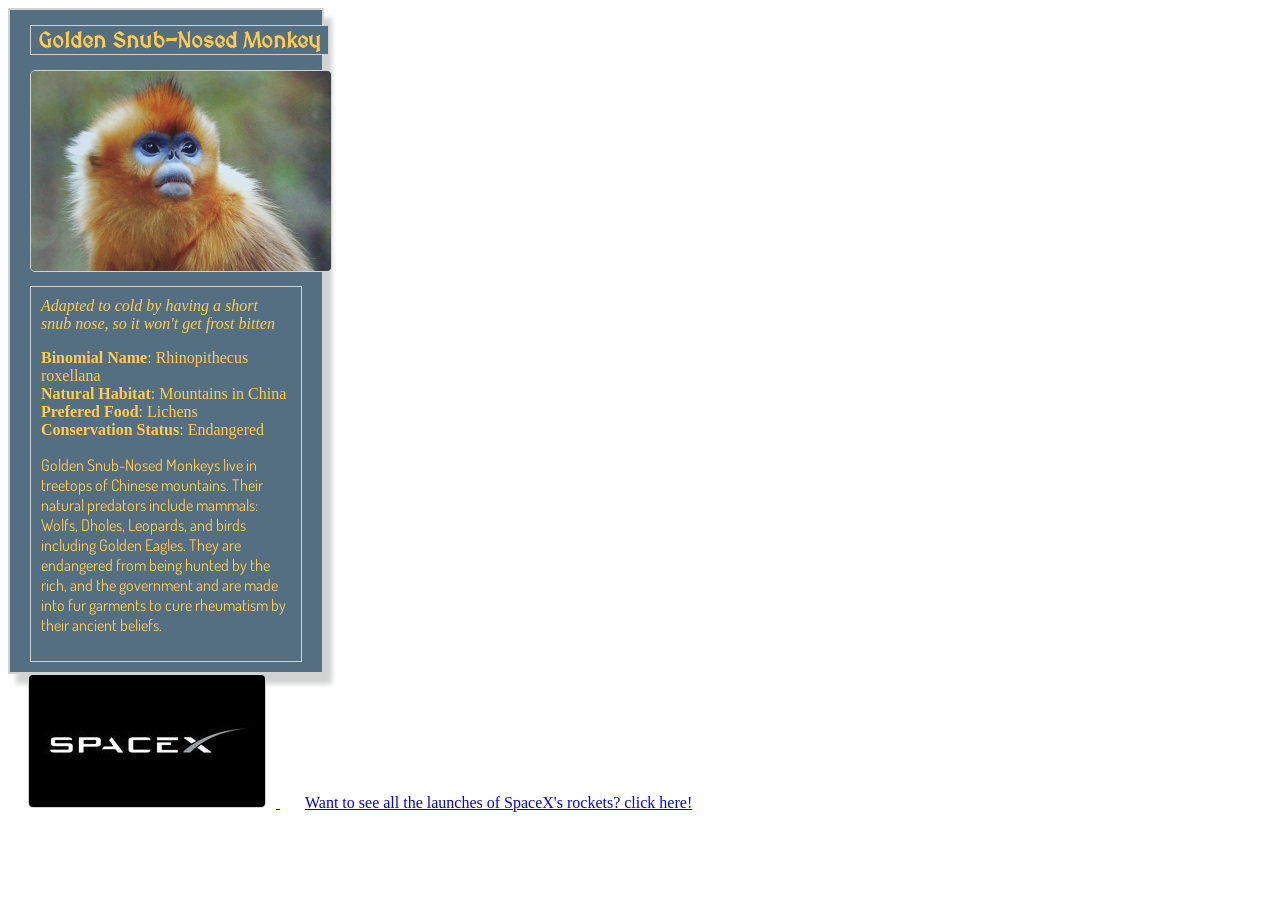
<file: index.html>
<!DOCTYPE html>
<html>
  <head>
    <meta charset="utf-8" />
    <title>Golden Snub-Nosed Monkey</title>
    <link rel="stylesheet" href="styles.css" />
    <link
      href="https://fonts.googleapis.com/css?family=Dosis:200|MedievalSharp"
      rel="stylesheet"
    />
  </head>
  <body>
	  <header>
<!-- I know we have to add a title in the header, but I don't wanna mess up the card... lol 
BUT, there is a title.. just not in the header -->

	  </header>
    <div class="wrapper">
      <center><h1 id="animal-name">Golden Snub-Nosed Monkey</h1></center>
      <img src="GSNM.jpg" alt="Golden Snub-Nosed Money" class="image" />
     
      <div class="description">

        <p id="interesting-fact">
          Adapted to cold by having a short snub nose, so it won't get frost
          bitten
        </p>
        <ul>

          <li>
            <span class="animal-list">Binomial Name</span>: Rhinopithecus
            roxellana
          </li>
          <li>
            <span class="animal-list">Natural Habitat</span>: Mountains in China
          </li>
          <li><span class="animal-list">Prefered Food</span>: Lichens</li>
          <li>
            <span class="animal-list">Conservation Status</span>: Endangered
          </li>
        </ul>

        <p class="description-p">
          Golden Snub-Nosed Monkeys live in treetops of Chinese mountains. Their
          natural predators include mammals: Wolfs, Dholes, Leopards, and birds
          including Golden Eagles. They are endangered from being hunted by the
          rich, and the government and are made into fur garments to cure
          rheumatism by their ancient beliefs.
        </p>
      </div>
    </div>
    <div class="ref">
      
      <a href="https://spacex-launches-and-info.herokuapp.com/" target="_blank">
		<img
        src="[data-uri]"
        alt=""
        id="spacex_img"
      />
	</a>
  <span id="ad"><a href="https://spacex-launches-and-info.herokuapp.com/" target="_blank">Want to see all the launches of SpaceX's rockets? click here!</a></span>
  
</div>
    </div>
  </body>
</html>

<!--&copy; Ashell Fernando 2019-->
<!--exit(0);-->
</file>
<file: styles.css>
.wrapper {
  /*	margin-right: 650px;*/
  margin-right: 75%;
  border: 2px solid #d1d3d3;
  box-shadow: 8px 10px 5px #d1d3d3;
  background-color: #546f81;
}

#animal-name {
  /*	font-weight: bold;*/
  font-size: 1.4em;
  margin-left: 20px;
  margin-right: 25px;
  padding: 1px;
  border: 1.5px solid #d1d3d3;
  font-family: "MedievalSharp", cursive;
  background-color: #546f81;
  color: #ffcb50;
  width: 295px;
}

img {
  display: inline;
  margin-left: 20px;
  margin-right: 10px;
  border: 1px solid #d1d3d3;
  padding-left: 0px;
  padding-right: 0px;
  border-radius: 5px;
}

#interesting-fact {
  font-style: italic;
  margin-top: 0;
  color: #ffcb50;
}

.animal-list {
  font-weight: bold;
  color: #ffcb50;
}

.description {
  border: 1px solid #d1d3d3;
  margin-left: 20px;
  margin-right: 20px;
  margin-bottom: 10px;
  margin-top: 10px;
  padding: 10px 10px 10px 10px;
  /*	font-family: 'Dosis', sans-serif;*/
}

.description-p {
  font-family: "Dosis", sans-serif;
  font-weight: 400;
  color: #ffcb50;
}
ul {
  list-style: none;
  padding-left: 0%;
}
li {
  color: #ffcb50;
}
/*

.type{
	font-size: 1em;
	padding:10px;
	margin: 10px;
	border: 1px solid black;
	border-radius: 25px;
}*/

#ad,
#spacex_img {
}

#ad {
  padding: 25px;
  bottom: 0;
  left: 0;
}
</file>
